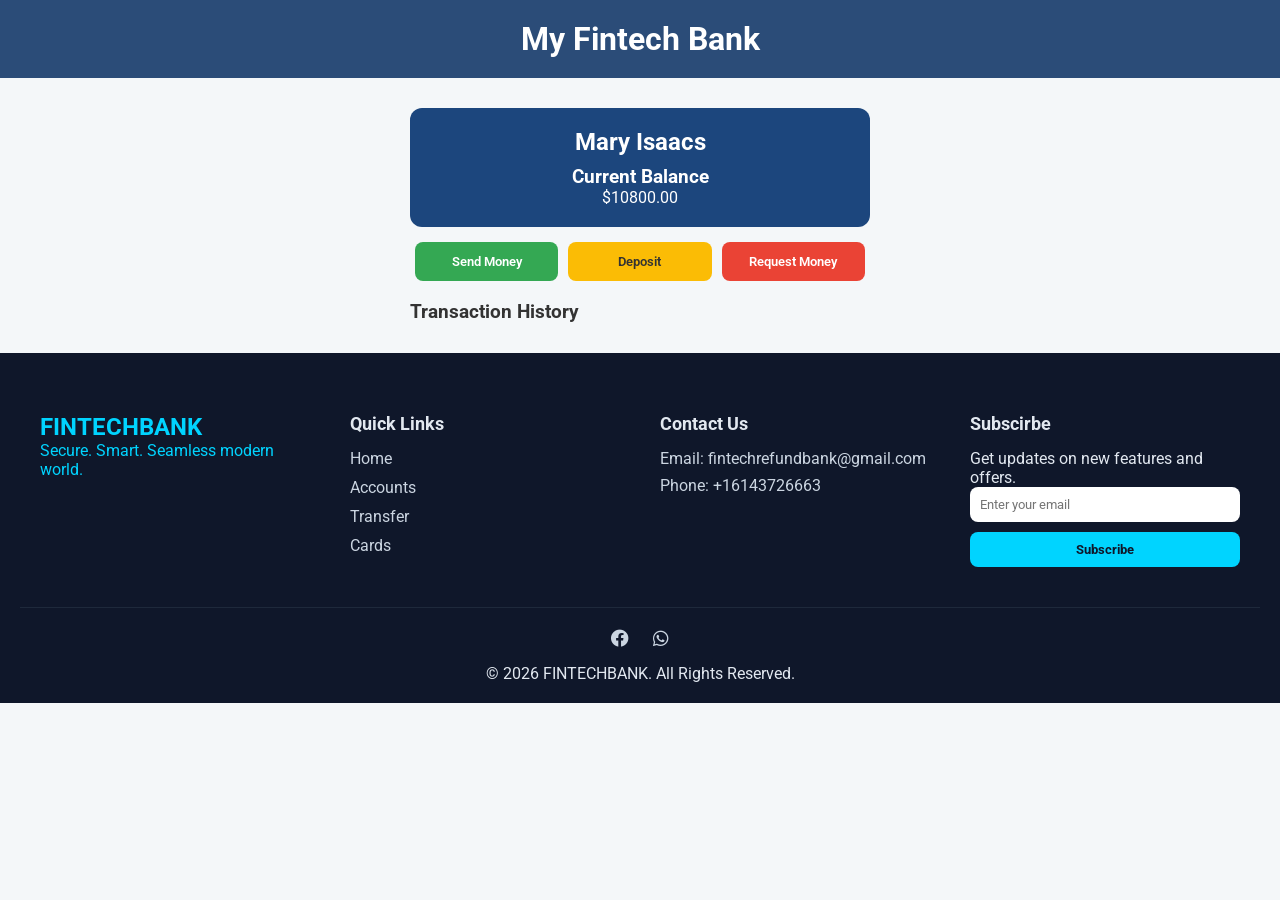
<file: index2.html>
<!DOCTYPE html>
<html lang="en">
<head>
    <meta charset="UTF-8">
    <meta name="viewport" content="width=device-width, initial-scale=1.0">
    <title>My Fintech Bank</title>
    <link rel="icon" href="Fintech-Bank-copy.jpeg" type="image/x-con">
    <link href="https://fonts.googleapis.com/css2?family=Roboto:wght@400;700&display=swap" rel="stylesheet">
    <link rel="stylesheet" href="style2.css">
    <link rel="stylesheet" href="https://cdnjs.cloudflare.com/ajax/libs/font-awesome/6.0.0-beta3/css/all.min.css">
</head>
<body>
    <header>
        <h1>My Fintech Bank</h1>
    </header>

    <div class="container">
        <!-- Dashboard -->
        <section class="dashboard">
            <div class="balance-card">
                <h2>Mary Isaacs</h2>
                <h3>Current Balance</h3>
                <p>$<span id="balance">10800.00</span></p>
            </div>
            <div class="actions">
                <button id="sendBtn">Send Money</button>
                <button id="depositBtn">Deposit</button>
                <button id="requestBtn">Request Money</button>
            </div>
        </section>

        <!-- Forms -->
        <section class="forms">
            <!-- Send Money Form -->
            <form id="sendMoneyForm" class="hidden">
                <h3>Send Money</h3>
                <label for="recipient">Recipient account Number</label>
                <input type="text" id="recipient" placeholder="Enter recipient account number" required>
                <label for="amount">Amount ($)</label>
                <input type="number" id="amount" placeholder="Enter amount" min="1" required>
                <button type="submit">Send</button>
            </form>

            <!-- Deposit Form -->
            <form id="depositForm" class="hidden">
                <h3>Deposit Money</h3>
                <label for="depositAmount">Amount ($)</label>
                <input type="number" id="depositAmount" placeholder="Enter amount" min="1" required>
                <button type="submit">Deposit</button>
            </form>

            <!-- Request Form -->
            <form id="requestForm" class="hidden">
                <h3>Request Money</h3>
                <label for="requestName">From:</label>
                <input type="text" id="requestName" placeholder="Enter name" required>
                <label for="requestAmount">Amount ($)</label>
                <input type="number" id="requestAmount" placeholder="Enter amount" min="1" required>
                <button type="submit">Request</button>
            </form>
        </section>

        <!-- Transaction History -->
        <section class="history">
            <h3>Transaction History</h3>
            <ul id="transactions">
                <!-- Transactions will appear here -->
            </ul>
        </section>
    </div>

    <script src="script2.js"></script>
</body>
<footer class="fintech-footer">
    <div class="footer-container">

        <div class="footer-brand">
            <h2>FINTECHBANK</h2>
            <P>
                Secure. Smart. Seamless modern world.
            </P>
        </div>
         
        <div class="footer-links">
            <h3>Quick Links</h3>
            <ul>
                <li><a href="index.html">Home</a></li>
                <li><a href="index2.html">Accounts</a></li>
                <li><a href="index1.html">Transfer</a></li>
                <li><a href="index1.html">Cards</a></li>
            </ul>
        </div>

        <div class="footer-contact">
            <h3>Contact Us</h3>
            <p>Email: fintechrefundbank@gmail.com </p>
            <p>Phone: +16143726663 </p>
        </div>

        <div class="footer-newsletter">
            <h3>Subscirbe</h3>
            <p>Get updates on new features and offers.</p>
            <form id="newsletterFormer">
                <input type="email" id="emailInput" placeholder="Enter your email" required>
                <button type="submit">Subscribe</button>
            </form>
        </div>
    </div>

    <div class="footer-bottom">
        <div class="social-icons">
            <a href="https://www.facebook.com/profile.php?id=61588505667592"><i class="fab fa-facebook"></i></a>
            <a href="https://wa.me/message/RBV747R3DC2HK1"><i class="fab fa-whatsapp"></i></a>
        </div>
        <p>&copy; <span id="year">2026 </span>FINTECHBANK. All Rights Reserved.</p>
    </div>
</footer>
</html>
</file>
<file: style2.css>
/* Reset & font */
* {
    margin: 0;
    padding: 0;
    box-sizing: border-box;
    font-family: 'Roboto', sans-serif;
}

body {
    background-color: #f4f7f9;
    color: #333;
}

/* Header */
header {
    background-color: #2b4c78;
    color: #fff;
    padding: 20px;
    text-align: center;
}

header h1 {
    font-weight: 700;
}

/* Container */
.container {
    max-width: 500px;
    margin: 30px auto;
    padding: 0 20px;
}

/* Dashboard */
.dashboard {
    margin-bottom: 20px;
}

.balance-card {
    background-color: #1c467d;
    color: #fff;
    border-radius: 12px;
    padding: 20px;
    text-align: center;
    margin-bottom: 15px;
}

.balance-card h2 {
    margin-bottom: 10px;
}

.actions {
    display: flex;
    justify-content: space-between;
}

.actions button {
    flex: 1;
    margin: 0 5px;
    padding: 12px;
    border: none;
    border-radius: 8px;
    cursor: pointer;
    color: #fff;
    font-weight: 600;
    transition: background-color 0.3s;
}

.actions button#sendBtn { background-color: #34a853; }
.actions button#depositBtn { background-color: #fbbc05; color: #333; }
.actions button#requestBtn { background-color: #ea4335; }

.actions button:hover {
    opacity: 0.85;
}

/* Forms */
.forms form {
    background-color: #fff;
    border-radius: 12px;
    box-shadow: 0 5px 15px rgba(0,0,0,0.1);
    padding: 20px;
    margin-bottom: 20px;
}

.forms h3 {
    margin-bottom: 15px;
}

.forms label {
    margin-bottom: 5px;
    font-weight: 500;
    display: block;
}

.forms input {
    width: 100%;
    padding: 10px;
    margin-bottom: 15px;
    border-radius: 8px;
    border: 1px solid #ccc;
}

.forms button {
    width: 100%;
    padding: 12px;
    border: none;
    border-radius: 8px;
    background-color: #1a73e8;
    color: #fff;
    font-weight: 600;
    cursor: pointer;
}

.forms button:hover {
    background-color: #1558b0;
}

.hidden { display: none; }

/* Transaction History */
.history {
    margin-bottom: 30px;
}

.history h3 {
    margin-bottom: 10px;
}

.history ul {
    list-style: none;
}

.history li {
    background-color: #f1f5f9;
    padding: 10px;
    margin-bottom: 8px;
    border-radius: 8px;
    display: flex;
    justify-content: space-between;
}

.fintech-footer {
    background: #0f172a;
    color: #e2e8f0;
    padding: 60px 20px 20px;
    font-family: 'Segoe UI',  sans-serif;
}

.footer-container {
    display: grid;
    grid-template-columns: repeat(auto-fit, minmax(220px, 1fr));
    gap: 40px;
    max-width: 1200px;
    margin: auto;
}

.footer-brand {
    color: #00d4ff;
    margin-bottom: 15px;
}

.footer-links h3,
.footer-contact h3,
.footer-newsletter h3 {
    margin-bottom: 15px;
    font-size: 18px;
}

.footer-links ul {
    list-style: none;
    padding: 0;
}

.footer-links ul li {
    margin-bottom: 10px;
}

.footer-links ul li a {
    text-decoration: none;
    color: #cbd5e1;
    transition: 0.3s;
}

.footer-links ul li a:hover {
    color: #00d4ff;
}

.footer-contact P {
    margin-bottom: 8px;
    color: #cbd5e1;
}

.footer-newsletter input {
    width: 100%;
    padding: 10px;
    border-radius: 8px;
    border: none;
    margin-bottom: 10px;
}

.footer-newsletter button {
    width: 100%;
    padding: 10px;
    border-radius: 8px;
    border: none;
    background: #00d4ff;
    color: #0f172a;
    font-weight: bold;
    cursor: pointer;
    transition: 0.3s;
}

.footer-newsletter button:hover {
    background: #00aacc;
}

.footer-bottom {
    margin-top: 40px;
    padding-top: 20px;
    border-top: 1px solid #1e293b;
    text-align: center;
}

.social-icons {
    margin-bottom: 15px;
}

.social-icons a {
    color: #cbd5e1;
    margin: 0 10px;
    font-size: 18px;
    transition: 0.3s;
}

.social-icons a:hover {
    color: #00d4ff;
}

@media (max-width: 768px) {
    .footer-container {
        text-align: center;
    }
}
</file>
